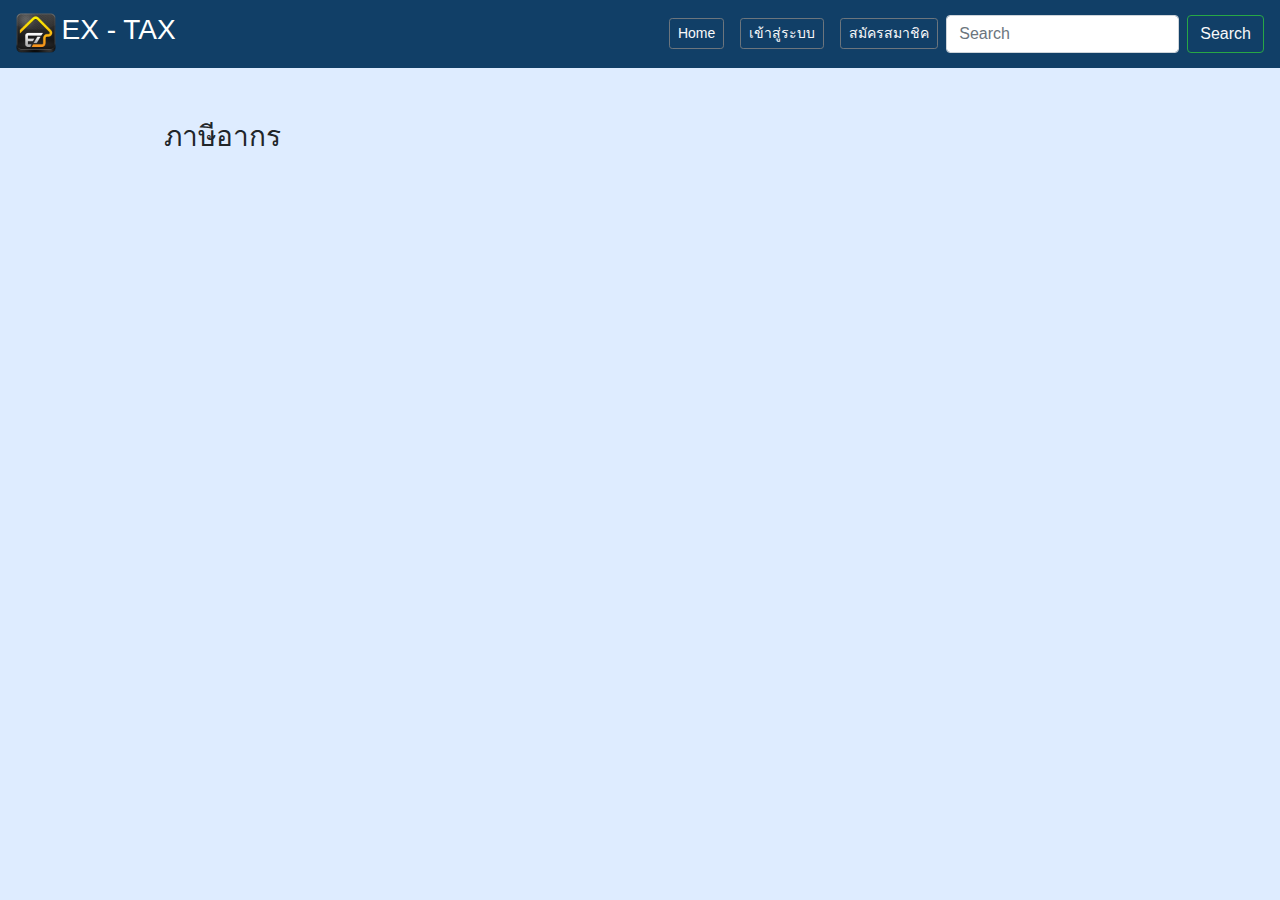
<file: index.html>
<!DOCTYPE html>
<html lang="en">

<head>
    <meta charset="UTF-8">
    <meta name="viewport" content="width=device-width, initial-scale=1.0">
    <meta http-equiv="X-UA-Compatible" content="ie=edge">

    <link rel="stylesheet" href="assets/bootstrap/dist/css/bootstrap.css">
    <title>EZ TAX</title>

    <link rel="stylesheet" href="costomcss.css">
    <style>
        .goCT{
                float: center;
            }
    </style>
</head>

<body style="background-color:#deecff">

    <script src="assets/jquery/jquery-3.4.0.js"></script>
    <script src="assets/bootstrap/dist/js/bootstrap.min.js"></script>


    <nav class="navbar navbar-expand-md navbar-dark fixed-top" style="background-color:#113F67">
        <a class="navbar-brand" href="index.html">
            <img src="ezicon.png" width="40" height="40" class="d-inline-block align-top" alt="">
            <h3 class="d-inline-block align-top">EX - TAX</h3>
        </a>
        <button class="navbar-toggler" type="button" data-toggle="collapse" data-target="#barNav" aria-controls="barNav"
            aria-expanded="false" aria-label="Toggle navigation">
            <span class="navbar-toggler-icon"></span>
        </button>
        <div class="collapse navbar-collapse" id="barNav">
            <ul class="navbar-nav ml-auto">
                <li class="nav-item active">
                    <!-- active คือ มันจะตัวหน้า เหมือนเวลาเรากดแล้ว-->
                    <a class="nav-link" href="index.html"><span class="sr-only">(current)</span>
                        <button class="btn btn-sm btn-outline-secondary text-light" type="button">Home</button>
                    </a>
                </li>
                <li class="nav-item">
                    <a class="nav-link" href="login.html">
                        <button class="btn btn-sm btn-outline-secondary text-light" type="button">เข้าสู่ระบบ</button>
                    </a>
                </li>
                <li class="nav-item">
                    <a class="nav-link" href="register.html">
                        <button class="btn btn-sm btn-outline-secondary text-light" type="button">สมัครสมาชิค</button>
                    </a>
                </li>
                <!-- <li class="nav-item">
                    <a class="nav-link disabled" href="#" tabindex="-1" aria-disabled="true">Disabled</a>
                </li>-->
            </ul>
            <form class="form-inline">
                <input class="form-control mr-sm-2" type="search" placeholder="Search" aria-label="Search">
                <button class="btn btn-outline-success my-2 my-sm-0 text-light" type="submit">Search</button>
            </form>
        </div>
    </nav> <!-- ส่วน bar ด้านบน-->
    <br><br><br>




    <div class="row mt-5">
        <div class="col-9 mx-auto">
            <h3>ภาษีอากร</h3>
            <div class="embed-responsive embed-responsive-16by9">
                <iframe class="embed-responsive-item" src="https://www.youtube.com/embed/O85e-yveiaM" frameborder="0"
                    allow="accelerometer; autoplay; encrypted-media; gyroscope; picture-in-picture"
                    allowfullscreen></iframe>
            </div>
        </div>
    </div>

<!--<div class="videoWrapper goCT">
    <h1>Hello</h1>
        <iframe width="560" height="315" class="embed-responsive-item " src="https://www.youtube.com/embed/O85e-yveiaM" frameborder="0"
        allow="accelerometer; autoplay; encrypted-media; gyroscope; picture-in-picture"
        allowfullscreen></iframe>
</div>-->



</body>

</html>
</file>
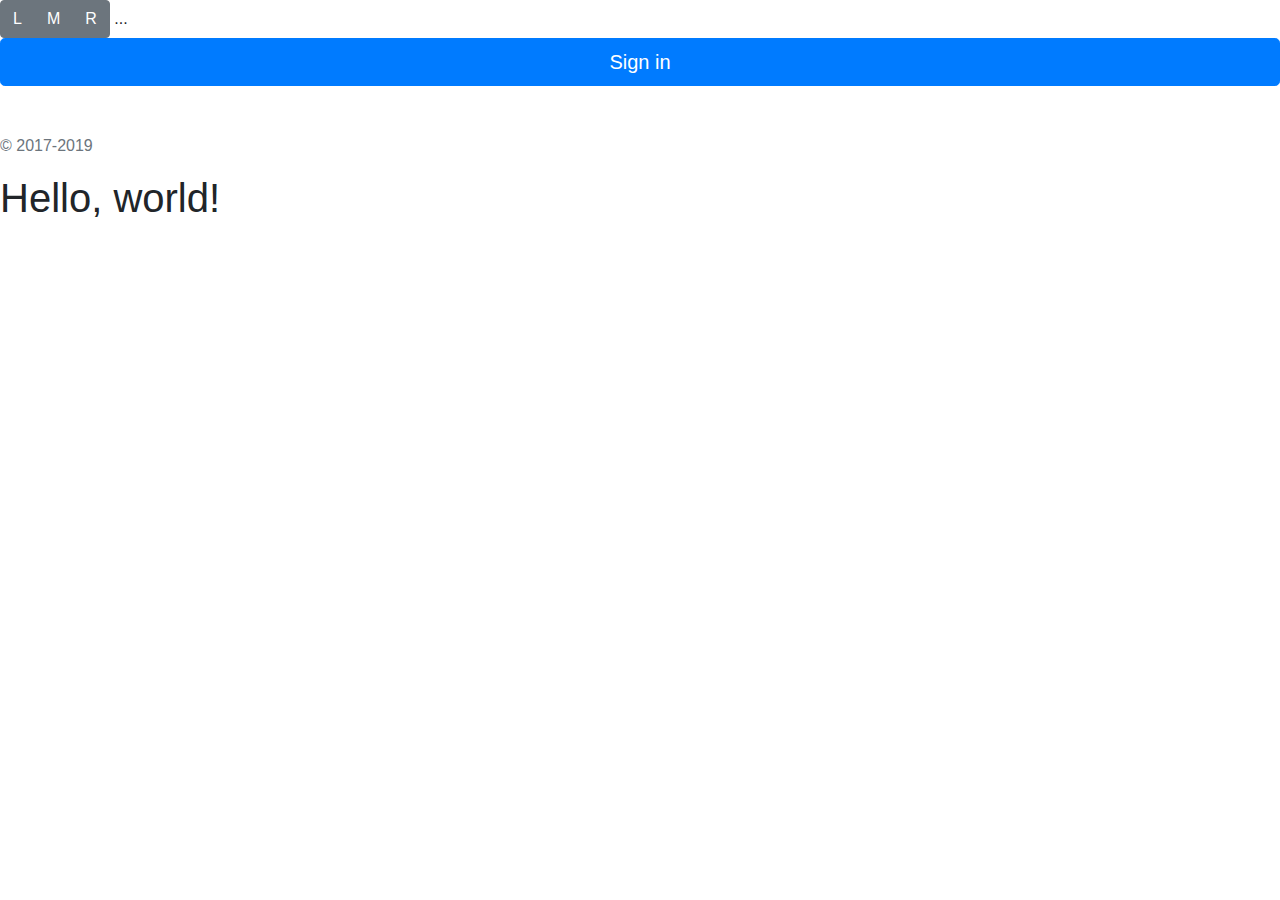
<file: home.html>
<!doctype html>
<html lang="en">
  <head>
    <!-- Required meta tags -->
    <meta charset="utf-8">
    <meta name="viewport" content="width=device-width, initial-scale=1, shrink-to-fit=no">

    <!-- Bootstrap CSS -->
    <link rel="stylesheet" href="https://stackpath.bootstrapcdn.com/bootstrap/4.3.1/css/bootstrap.min.css" integrity="sha384-ggOyR0iXCbMQv3Xipma34MD+dH/1fQ784/j6cY/iJTQUOhcWr7x9JvoRxT2MZw1T" crossorigin="anonymous">

    <title>Hello, world!</title>
  </head>
  <body>

        <div class="btn-group" role="group" aria-label="Basic example">
                <button type="button" class="btn btn-secondary">L</button>
                <button type="button" class="btn btn-secondary">M</button>
                <button type="button" class="btn btn-secondary">R</button>
              </div>
              <div class="btn-group-vertical">
                    ...
                  </div>


                  <button class="btn btn-lg btn-primary btn-block" type="submit">Sign in</button>
                  <p class="mt-5 mb-3 text-muted">&copy; 2017-2019</p>             
    <h1>Hello, world!</h1>

    <!-- Optional JavaScript -->
    <!-- jQuery first, then Popper.js, then Bootstrap JS -->
    <script src="https://code.jquery.com/jquery-3.3.1.slim.min.js" integrity="sha384-q8i/X+965DzO0rT7abK41JStQIAqVgRVzpbzo5smXKp4YfRvH+8abtTE1Pi6jizo" crossorigin="anonymous"></script>
    <script src="https://cdnjs.cloudflare.com/ajax/libs/popper.js/1.14.7/umd/popper.min.js" integrity="sha384-UO2eT0CpHqdSJQ6hJty5KVphtPhzWj9WO1clHTMGa3JDZwrnQq4sF86dIHNDz0W1" crossorigin="anonymous"></script>
    <script src="https://stackpath.bootstrapcdn.com/bootstrap/4.3.1/js/bootstrap.min.js" integrity="sha384-JjSmVgyd0p3pXB1rRibZUAYoIIy6OrQ6VrjIEaFf/nJGzIxFDsf4x0xIM+B07jRM" crossorigin="anonymous"></script>
  </body>
</html>
</file>
<file: costomcss.css>
.videoWrapper {
	position: relative;
	padding-bottom: 56.25%; /* 16:9 */
	padding-top: 25px;
	height: 0;
}
.videoWrapper iframe {
	position: absolute;
	top: 0;
	left: 0;
	width: 80%;
	height: 80%;
}
</file>
